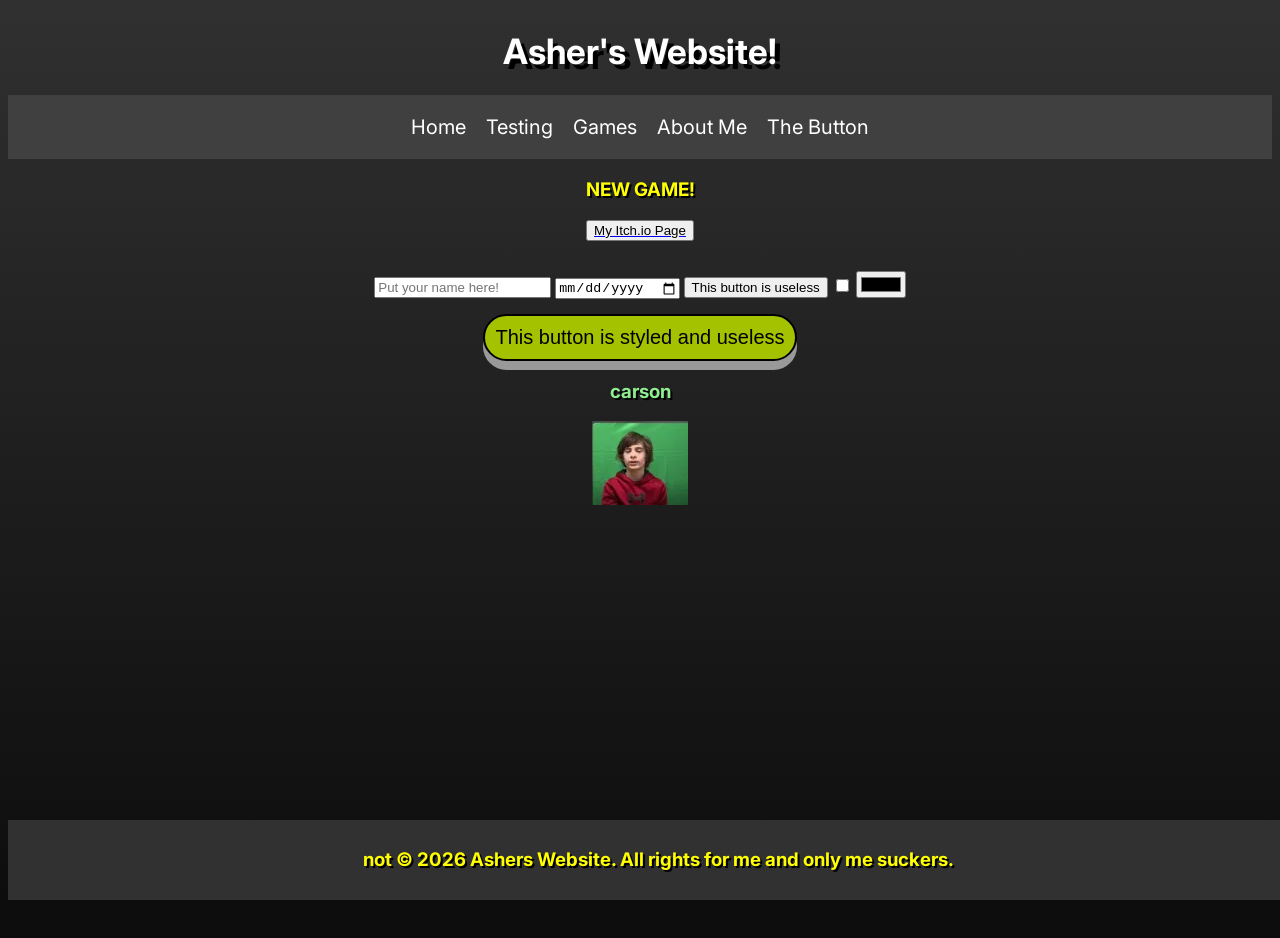
<file: index.html>
<!DOCTYPE html>
<html lang="en">
  <head>
    <link rel="stylesheet" href="https://fonts.googleapis.com/css?family=Inter">
    <meta charset="UTF-8">
    <title>Asher's Website</title>
    <link rel="stylesheet" href="css/style.css">
    <link rel="icon" href="images/favicon.ico">
    <meta name="viewport" content="width=device-width, initial-scale=1.0">
  </head>
  <body>

    <h1>Asher's Website!</h1>

    <nav class="nav-bar">
      <ul>
        <li><a href="index.html">Home</a></li>
        <li><a href="testing.html">Testing</a></li>
        <li><a href="games.html">Games</a></li>
        <li><a href="about.html">About Me</a></li>
        <li><a href="button.html">The Button</a></li>
      </ul>
    </nav>

    <h3>NEW GAME!</h3>
    <a href="https://rasher0.itch.io" target="_blank">
      <button class="itchButton">My Itch.io Page</button>
    </a>

    <div class="randomInputs">
      <input type="text" placeholder="Put your name here!">
      <input type="date">
      <input type="button" value="This button is useless">
      <input type="checkbox" unchecked>
      <input type="color">
    </div>
    <button class="styledbtn">This button is styled and useless</button>

    <div> 
      <h3 class="carsonTitle">carson</h3>
      <img src="images/CARSON.png" width="96" height="84" class="carsonPicture">
    </div>

    <footer>
      <h3>not © 2026 Ashers Website. All rights for me and only me suckers.</h3>
    </footer>
  </body>
</html>
</file>
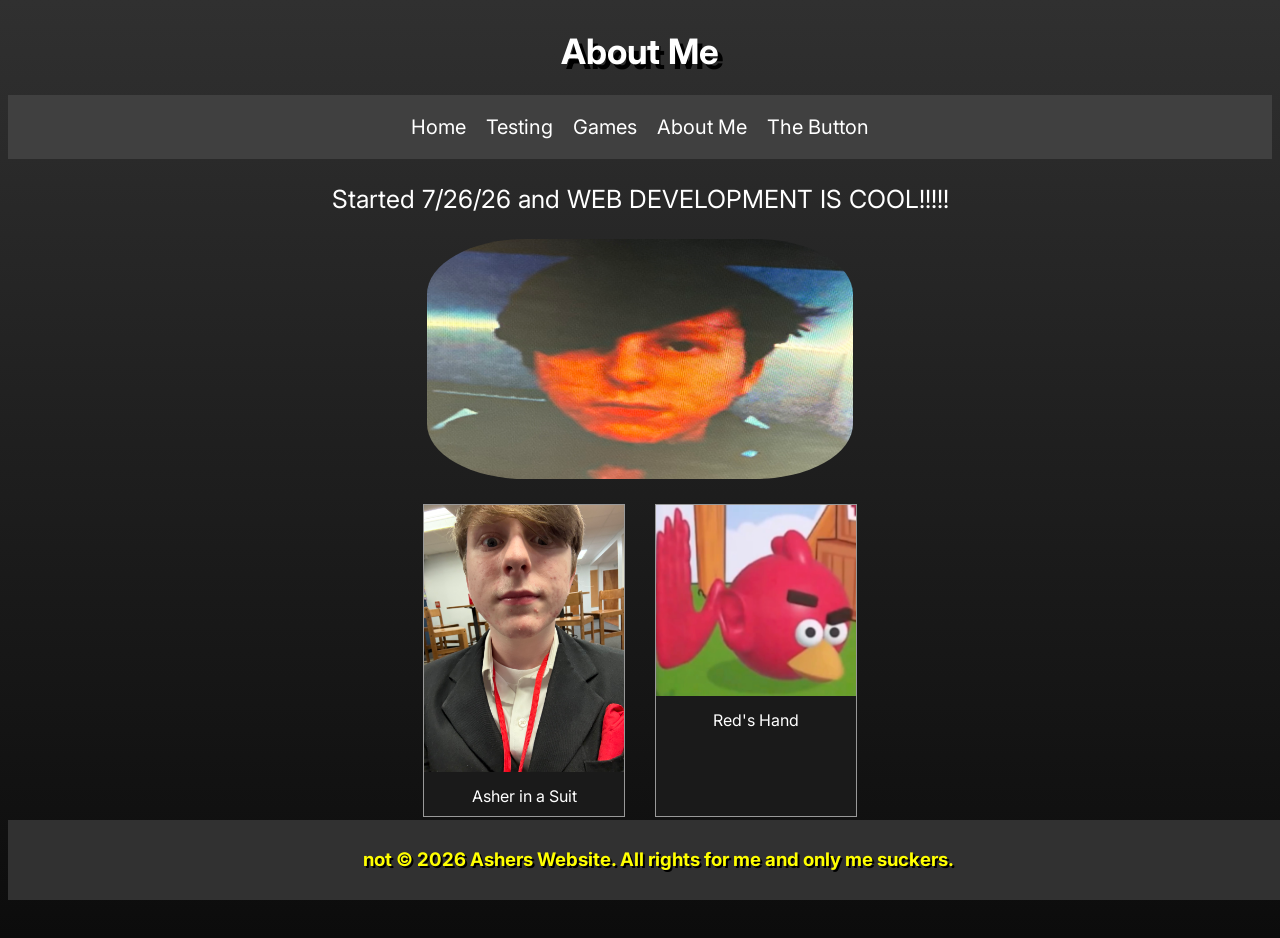
<file: about.html>
<!DOCTYPE html>
<html lang="en">
  <head>
    <link rel="stylesheet" href="https://fonts.googleapis.com/css?family=Inter">
    <meta charset="UTF-8">
    <title>About Me</title>
    <link rel="stylesheet" href="css/style.css">
    <link rel="icon" href="images/favicon.ico">
    <meta name="viewport" content="width=device-width, initial-scale=1.0">
  </head>
  <body>

    <h1>About Me</h1>

<nav class="nav-bar">
    <ul>
        <li><a href="index.html">Home</a></li>
        <li><a href="testing.html">Testing</a></li>
        <li><a href="games.html">Games</a></li>
        <li><a href="about.html">About Me</a></li>
        <li><a href="button.html">The Button</a></li>
    </ul>
</nav>

    <p class="about">
      Started 7/26/26 and WEB DEVELOPMENT IS COOL!!!!!
    </p>

    <div>
      <img src="images/asher.jpeg" width="426" height="240" class="chipGif">
    </div>


<div class="gallery-wrapper">
  <div class="gallery">
    <a target="_blank" href="images/AsherInSuit.jpeg">
      <img src="images/AsherInSuit.jpeg" alt="Asher in a Suit">
    </a>
    <div class="description">Asher in a Suit</div>
  </div>

  <div class="gallery">
    <a target="_blank" href="images/angryBirdHand.jpg">
      <img src="images/angryBirdHand.jpg" alt="Angry Bird, Red Hand">
    </a>
    <div class="description">Red's Hand</div>
  </div>
</div>


    <footer>
      <h3>not © 2026 Ashers Website. All rights for me and only me suckers.</h3>
    </footer>
  </body>
</html>
</file>
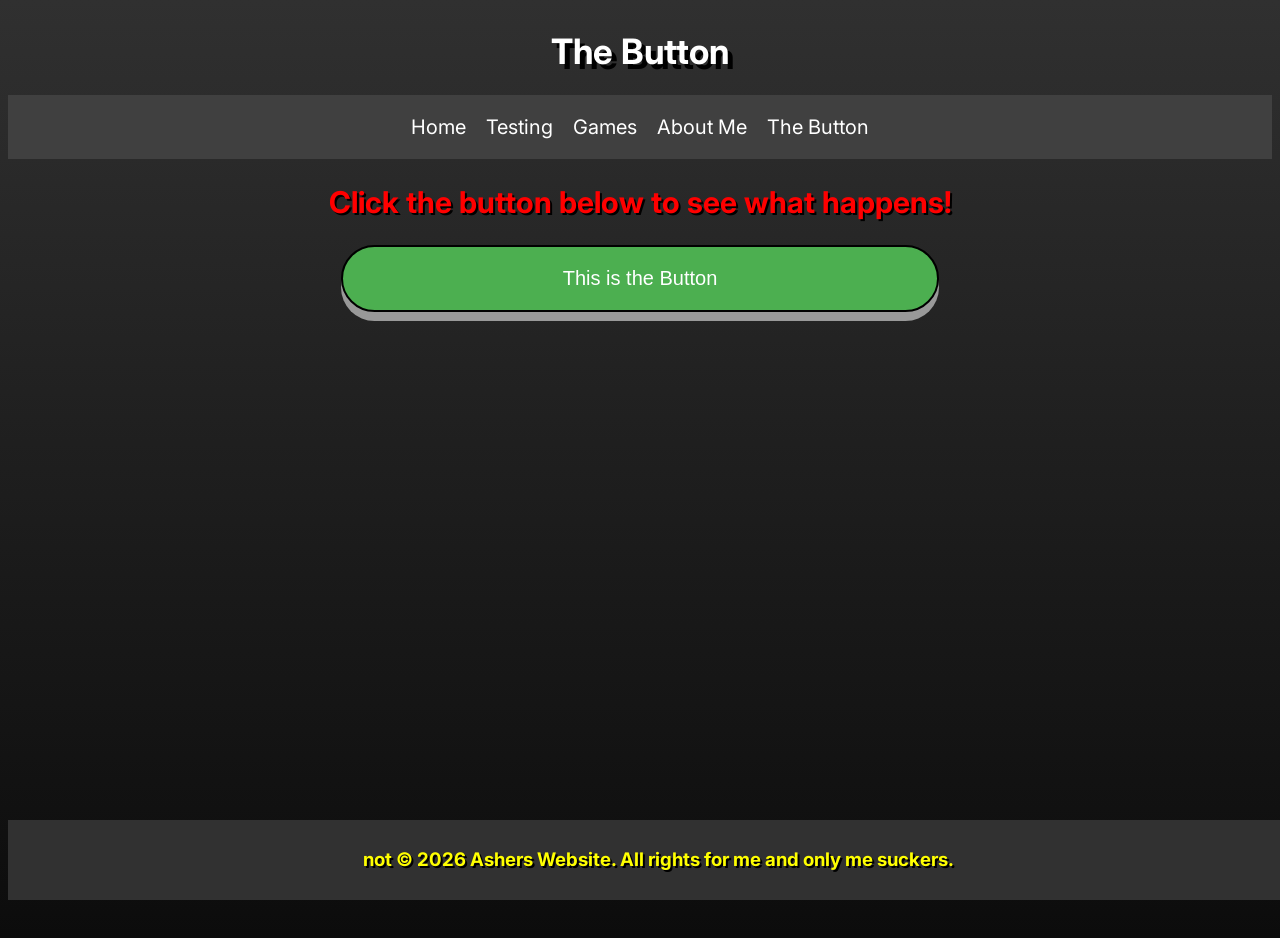
<file: button.html>
<!DOCTYPE html>
<html lang="en">
  <head>
    <link rel="stylesheet" href="https://fonts.googleapis.com/css?family=Inter">
    <meta charset="UTF-8">
    <title>The Button</title>
    <link rel="stylesheet" href="css/style.css">
    <link rel="icon" href="images/favicon.ico">
    <script src="scripts/script.js" defer></script>
    <meta name="viewport" content="width=device-width, initial-scale=1.0">
  </head>
  <body>

    <h1>The Button</h1>

<nav class="nav-bar">
    <ul>
        <li><a href="index.html">Home</a></li>
        <li><a href="testing.html">Testing</a></li>
        <li><a href="games.html">Games</a></li>
        <li><a href="about.html">About Me</a></li>
        <li><a href="button.html">The Button</a></li>
    </ul>
</nav>

    <h2>Click the button below to see what happens!</h2>
    
    <button class="theButton" onclick="myFunction()">This is the Button</button>

    <h1 id="test"></h1>

    <footer>
      <h3>not © 2026 Ashers Website. All rights for me and only me suckers.</h3>
    </footer>
  </body>
</html>
</file>
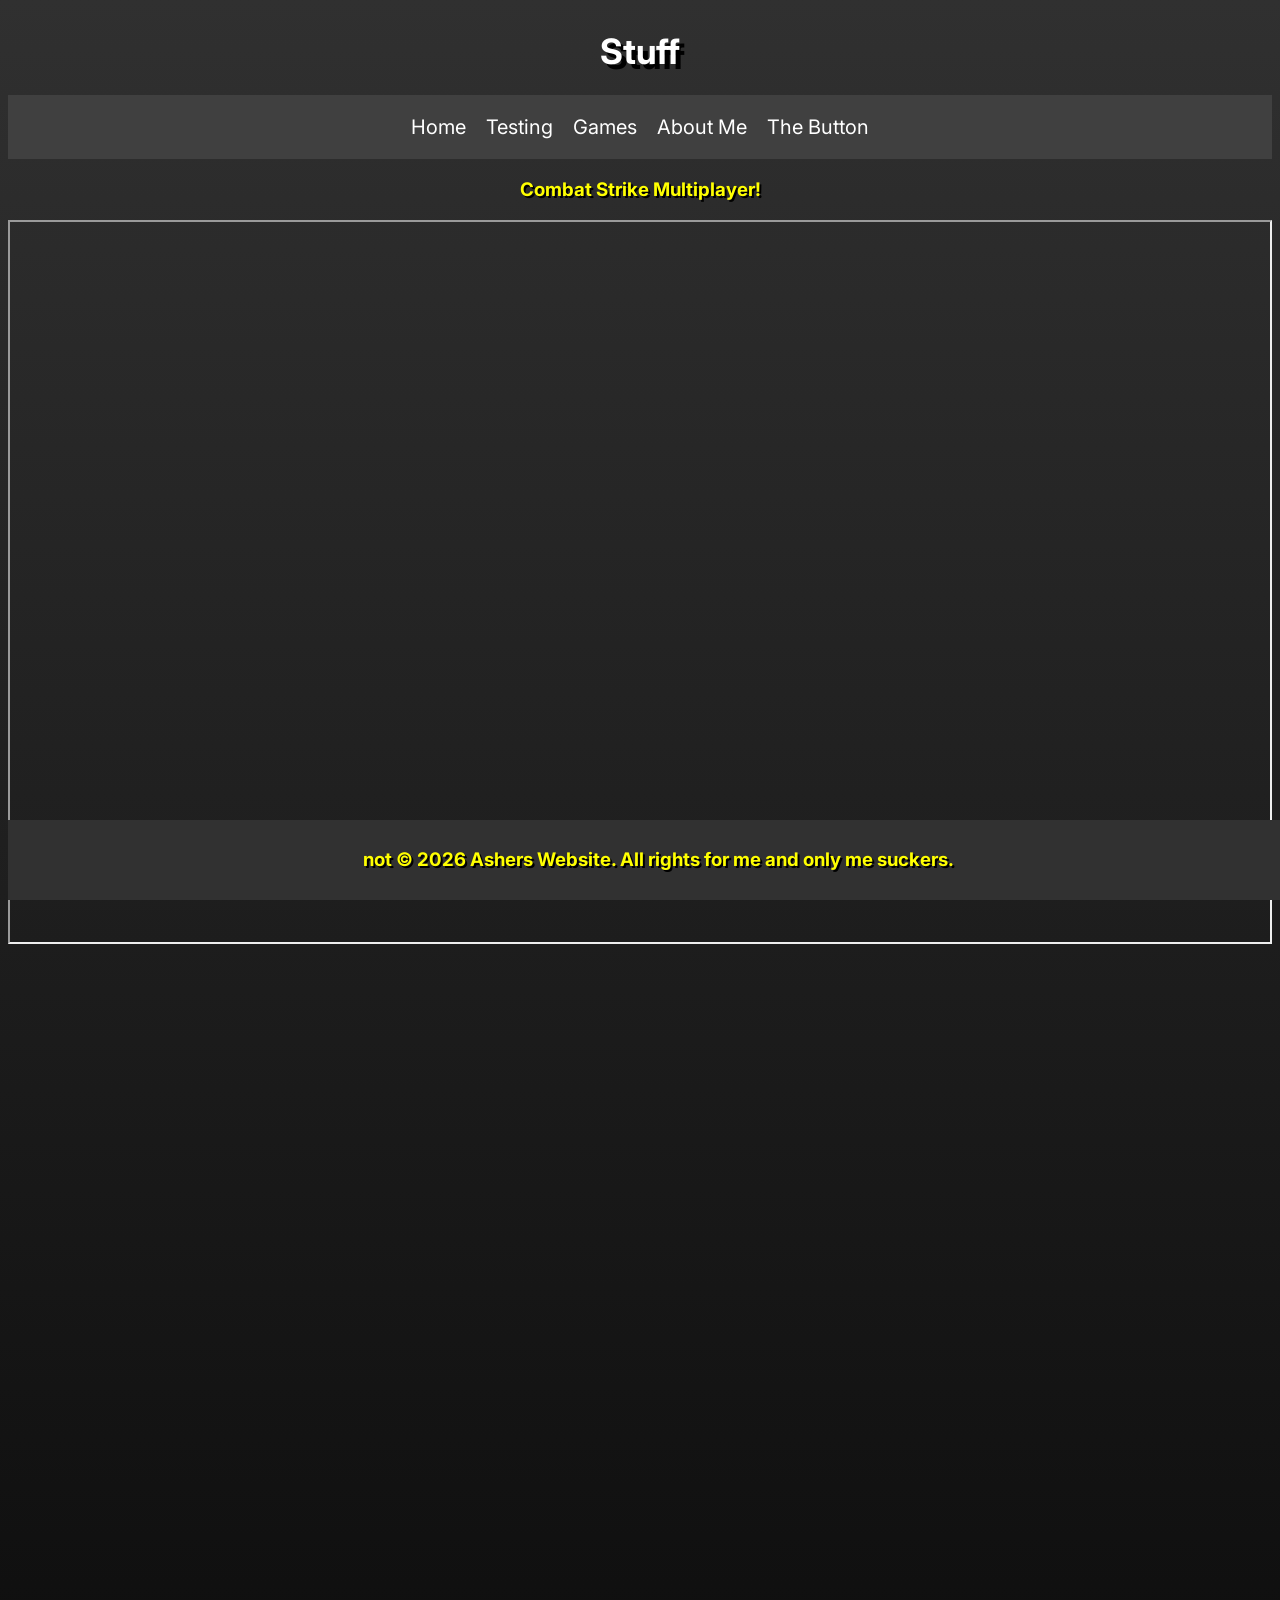
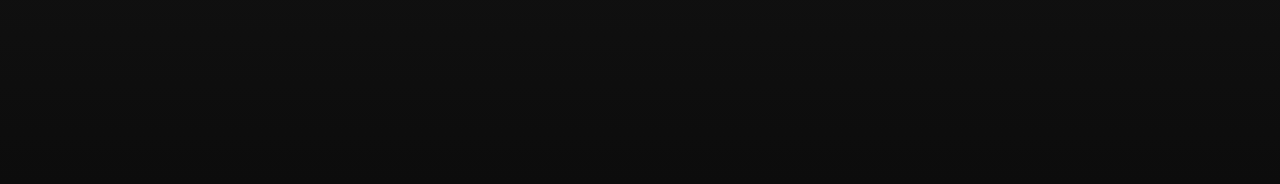
<file: games.html>
<!DOCTYPE html>
<html lang="en">
  <head>
    <link rel="stylesheet" href="https://fonts.googleapis.com/css?family=Inter">
    <meta charset="UTF-8">
    <title>Stuff</title>
    <link rel="stylesheet" href="css/style.css">
    <link rel="icon" href="images/favicon.ico">
    <meta name="viewport" content="width=device-width, initial-scale=1.0">
  </head>
  <body>

    <h1>Stuff</h1>

<nav class="nav-bar">
    <ul>
        <li><a href="index.html">Home</a></li>
        <li><a href="testing.html">Testing</a></li>
        <li><a href="games.html">Games</a></li>
        <li><a href="about.html">About Me</a></li>
        <li><a href="button.html">The Button</a></li>
    </ul>
</nav>

  <h3>Combat Strike Multiplayer!</h3>

  <div class="game1"> 
    <iframe
        src="https://www.y8.com/embed/combat_strike_multiplayer" 
        allowfullscreen width="1280" height="720">
    </iframe>
  </div>

  <div class="game1"> 
    <iframe frameborder="0" src="https://itch.io/embed-upload/15070889?color=333333" allowfullscreen="" width="980" height="640"><a href="https://rasher0.itch.io/bitwing">Play Bitwing 1.1 on itch.io</a></iframe>
  </div>

  

    <footer>
      <h3>not © 2026 Ashers Website. All rights for me and only me suckers.</h3>
    </footer>
  </body>
</html>
</file>
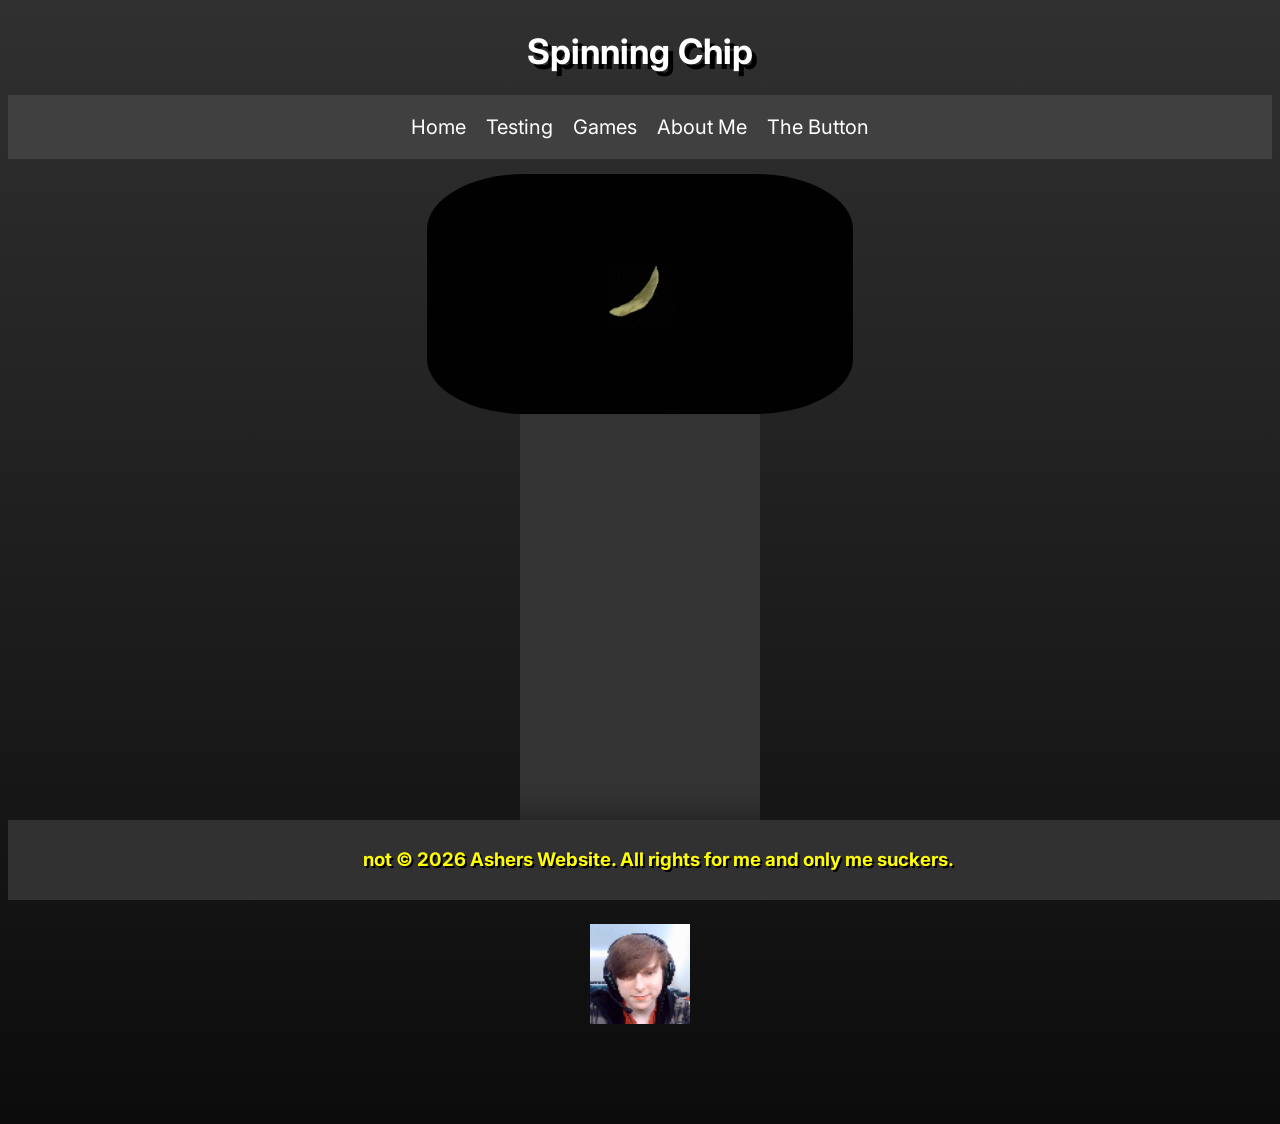
<file: testing.html>
<!DOCTYPE html>
<html lang="en">
  <head>
    <link rel="stylesheet" href="https://fonts.googleapis.com/css?family=Inter">
    <meta charset="UTF-8">
    <title>Testing</title>
    <link rel="stylesheet" href="css/style.css">
    <link rel="icon" href="images/favicon.ico">
    <meta name="viewport" content="width=device-width, initial-scale=1.0">
  </head>
  <body>

    <h1>Spinning Chip</h1>
    
    <nav class="nav-bar">
      <ul>
        <li><a href="index.html">Home</a></li>
        <li><a href="testing.html">Testing</a></li>
        <li><a href="games.html">Games</a></li>
        <li><a href="about.html">About Me</a></li>
        <li><a href="button.html">The Button</a></li>
      </ul>
    </nav>

    <div>
      <img src="images/chip.gif" width="426" height="240" class="chipGif">
    </div>


    <div> 
      <video width="240" height="480" controls class="video">
            <source src="videos/Dog.mp4" type="video/mp4">
            Your browser does not support the video tag.
          </video>
    </div>

    <div>
      <img src="images/AsherLowRes.png" width="100" height="100" class="AshLowRes">
    </div>

    <footer>
      <h3>not © 2026 Ashers Website. All rights for me and only me suckers.</h3>
    </footer>
  </body>
</html>
</file>
<file: css/style.css>
/* HIDDEN STUFF */
body { 
  background-image: linear-gradient(to top, rgb(12, 12, 12), rgb(48, 48, 48));
  min-height: 100vh;
  min-height: 100dvh;
}

/* Every Page STUFF */
h1 {
  text-align: center;
  text-shadow: 5px 5px rgb(0, 0, 0);
  color: white;
  font-size: 35px;
  font-weight: heavy;
  font-family: 'Inter', sans-serif;
  margin-top: 30px;
}
h2 {
  text-shadow: 2px 2px rgb(0, 0, 0);
  color: red;
  font-family : 'Inter', sans-serif;
  text-align: center;
  font-size: 30px;
}
h3 {
  text-shadow: 2px 2px rgb(0, 0, 0);
  color: yellow;
  font-family: 'Inter', sans-serif;
  text-align: center;
}
footer {
  background-color: #313131;
  text-align: center;
  padding: 10px;
  position: fixed;
  bottom: 0;
  width: 100%;
}
/* Every Page STUFF END */

/* Navigation Bar */
.nav-bar ul{
  list-style-type: none;
  background-color: hsl(0, 0%, 25%);
  padding: 10px;
  margin: 0px;
  overflow: hidden;
  display: flex;
  justify-content: center;
}
.nav-bar a{
  color: white;
  font-family: 'Inter', sans-serif;
  text-decoration: none;
  padding: 10px;
  font-size: 20px;
  display: flex;
  text-align: center;
  align-items: center;
  justify-content: center;
}
.nav-bar a:hover{
  background-color: hsl(0, 0%, 10%);
}
.nav-bar li{
  float: left;
}
/* Navigation Bar END */



/* Home Page */
.itchButton {
  display: block;
  margin-left: auto;
  margin-right: auto;

}

.randomInputs {
  text-align: center;
  margin-top: 30px;
  margin-bottom: 15px;
}

.styledbtn {
  padding: 10px;
  font-size: 20px;
  cursor: pointer;
  outline: none;
  color: #000000;
  background-color: #a5c200;
  border: 2px solid #000000;
  border-radius: 100px;
  box-shadow: 0 9px #999;
  margin-top: 15px;
  margin-bottom: 15px;
  margin-left: auto;
  margin-right: auto;
  display: block;
  cursor: pointer;
}
.styledbtn:hover {
  background-color: #788d00
}
.styledbtn:active {
  background-color: #788d00;
  box-shadow: 0 5px #666;
  transform: translateY(4px);
}

.carsonTitle {
  color: lightgreen;
  font-family: 'Inter', sans-serif;
}
.carsonPicture {
  display: block;
  margin-left: auto;
  margin-right: auto;
}
/* Home Page END */



/* Testing Page */
.chipGif {
  margin-top: 15px;
  border-radius: 23%;
  display: block;
  margin-left: auto;
  margin-right: auto;
}
.video {
  display: block;
  margin-left: auto;
  margin-right: auto;
  margin-bottom: 30px;
}
.AshLowRes {
  margin-bottom: 100px;
  display: block;
  margin-left: auto;
  margin-right: auto;
}
/* Testing Page END */



/* Stuff Page */
.game1 {
  margin-top: 10px;
  margin-bottom: 100px;
  border: none;
  display: flex;
  justify-content: center;
}
/* Stuff Page END */



/* About Me Page END */
.about {
  text-align: center;
  color: white;
  font-family: 'Inter', sans-serif;
  font-size: 25px
}

.gallery-wrapper {
  margin-top: 20px;
  display: flex;
  justify-content: center;
  flex-wrap: wrap;
  gap: 20px;
  width: 100%;
}
.gallery{
  display: inline-block;
  border: 1px solid hsl(0, 0%, 60%);
  margin: 5px;
  width: 200px;
  margin-bottom: 100px;
  background-color: hsl(0, 0%, 10%);
  text-align: center;
}
.gallery .description{
  padding: 10px;
  text-align: center;
  color: white;
  font-family: 'Inter', sans-serif;
}
.gallery:hover{
  border: 1px solid hsl(0, 0%, 20%);
}
.gallery img{
  width: 100%;
  height: auto;
}
/* About Me Page END */



/* The Button Page */
.theButton {
  padding: 20px 220px;
  font-size: 20px;
  cursor: pointer;
  outline: none;
  color: #ffffff;
  background-color: #4CAF50;
  border: 2px solid #000000;
  border-radius: 100px;
  box-shadow: 0 9px #999;
  margin-top: 15px;
  margin-bottom: 15px;
  margin-left: auto;
  margin-right: auto;
  display: block;
  cursor: pointer;
}
.theButton:hover {
  background-color: #316933
}
.theButton:active {
  background-color: #316933;
  box-shadow: 0 5px #666;
  transform: translateY(4px);
}
/* The Button Page END */
</file>
